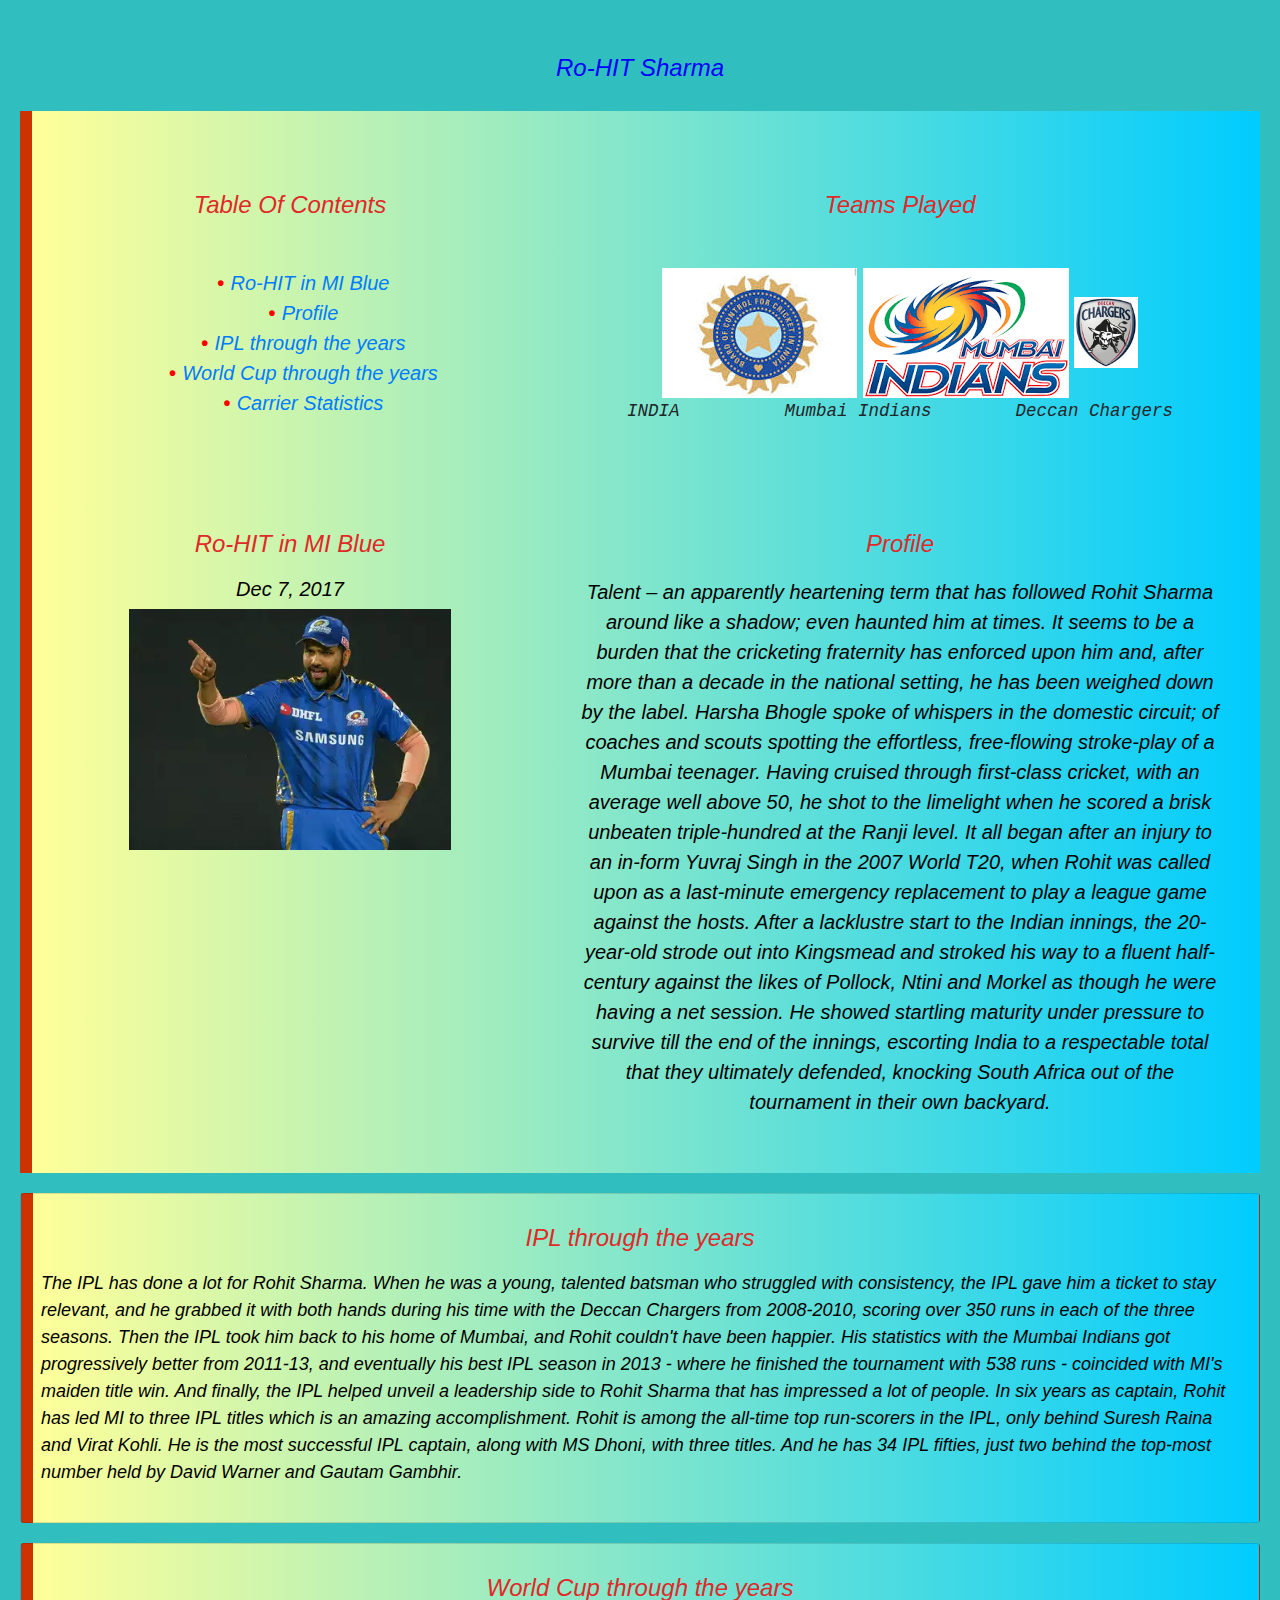
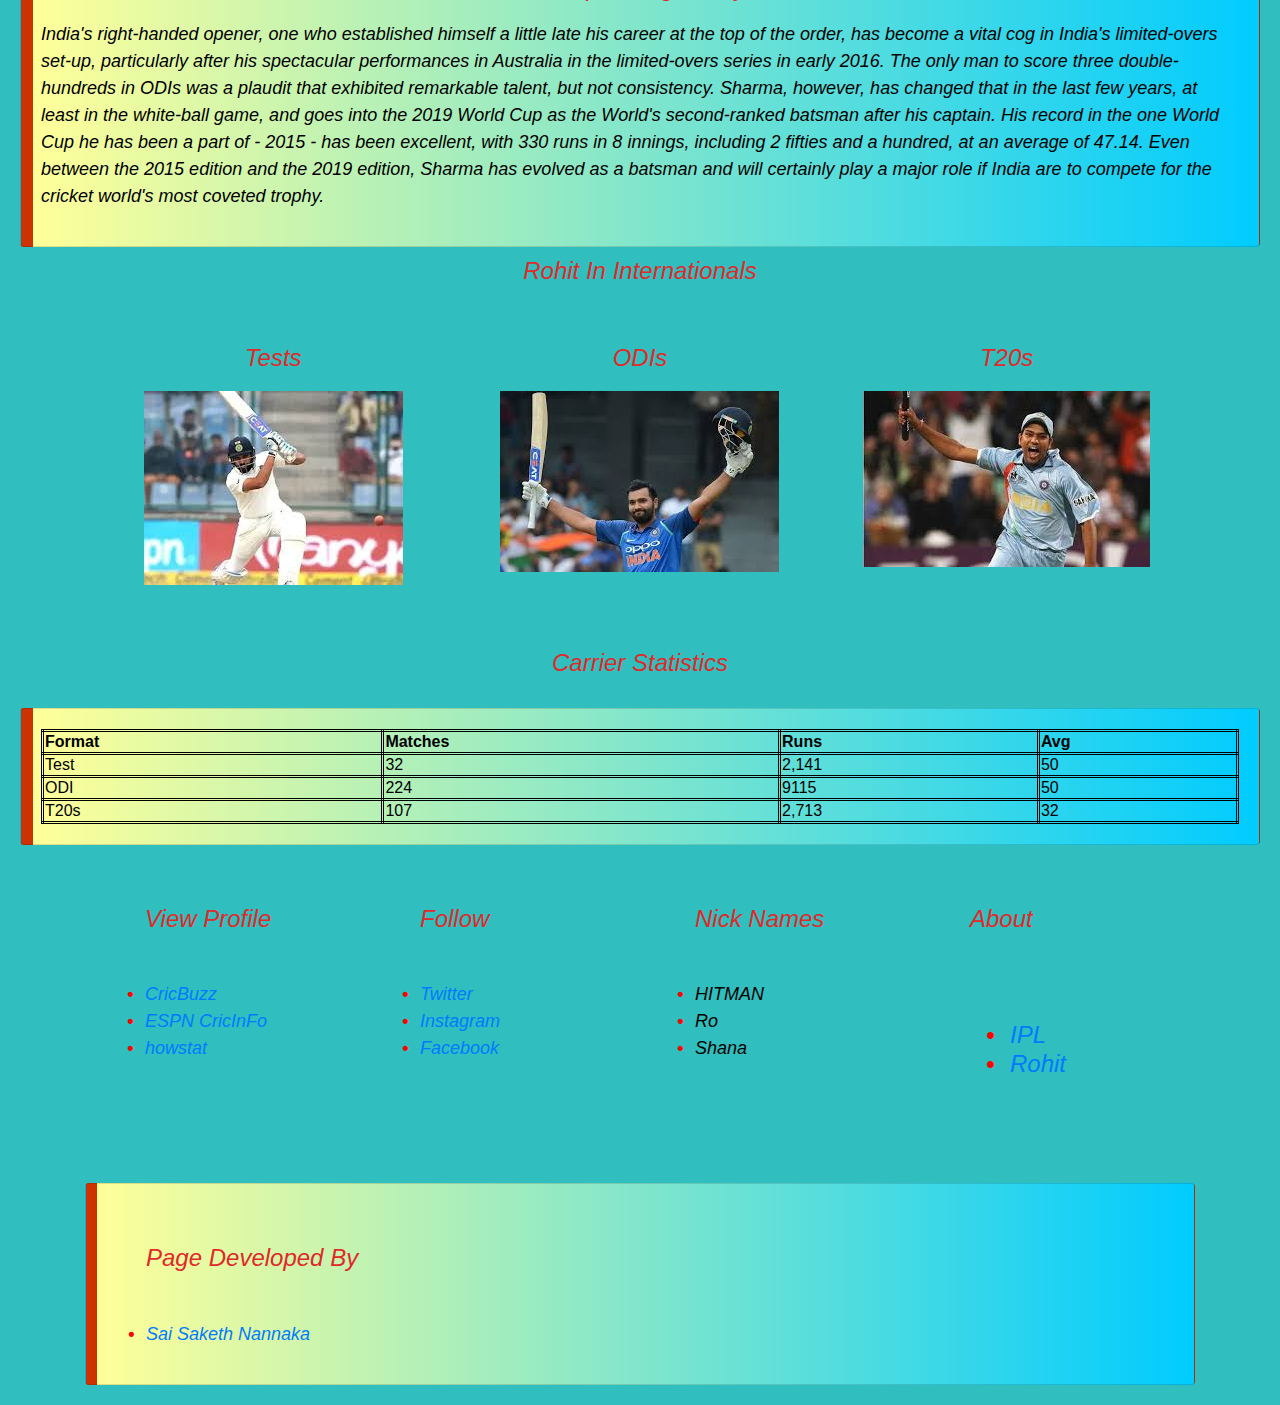
<file: index.html>
<html>
    <head>
        <link rel="stylesheet" href="bootstrap.css">
        <link rel="stylesheet" href="index.css">
        <meta name="viewport" content="width=device-width, initial-scale=1">
        <title>RO-THE ODI Master</title>
    </head>
    <body>
        <header>
            <h1>Ro-HIT Sharma<h1>
        </header>
        <div class="grid">
            <div class="grid-item">

        <h3>Table Of Contents</h3>

        <ul>
            <li><a href ="#Ro-HIT in MI Blue">Ro-HIT in MI Blue</a></li>
            <li><a href ="#Profile ">Profile </a></li>
            <li><a href ="#IPL through the years">IPL through the years</a></li>
            <li><a href ="#World Cup through the years">World Cup through the years</a></li>
            <li><a href ="#Carrier Statistics">Carrier Statistics</a></li>
        </ul>
        </div>
            <div class="grid-item">
                <h3>Teams Played </h3>
                <img src = BCCI.jpeg>
                <img src = MI.png>
                <img src = DC.jpeg width="10%">
                <pre class="tab">INDIA          Mumbai Indians        Deccan Chargers</pre>


            </div>

        </div>
        <div class="grid">
            <div class="grid-item">
                <h2 id = "Ro-HIT in MI Blue ">Ro-HIT in MI Blue  </h2>
                <h5>Dec 7, 2017</h5>
                <img src = pic.webp width = 70%>
            </div>
                        
            <div class="grid-item">
                <h2 id = "Profile ">Profile </h2>
            <p>
                Talent – an apparently heartening term that has followed Rohit Sharma around like a shadow; even haunted him at times. It seems to be a burden that the cricketing fraternity has enforced upon him and, after more than a decade in the national setting, he has been weighed down by the label.

Harsha Bhogle spoke of whispers in the domestic circuit; of coaches and scouts spotting the effortless, free-flowing stroke-play of a Mumbai teenager. Having cruised through first-class cricket, with an average well above 50, he shot to the limelight when he scored a brisk unbeaten triple-hundred at the Ranji level.

It all began after an injury to an in-form Yuvraj Singh in the 2007 World T20, when Rohit was called upon as a last-minute emergency replacement to play a league game against the hosts. After a lacklustre start to the Indian innings, the 20-year-old strode out into Kingsmead and stroked his way to a fluent half-century against the likes of Pollock, Ntini and Morkel as though he were having a net session. He showed startling maturity under pressure to survive till the end of the innings, escorting India to a respectable total that they ultimately defended, knocking South Africa out of the tournament in their own backyard.
            </p>
            </div>
        
        </div>
        <div class="card">
            <h2 id = "IPL through the years">IPL through the years</h2>
          
        
        <p>The IPL has done a lot for Rohit Sharma. When he was a young, talented batsman who struggled with consistency, the IPL gave him a ticket to stay relevant, and he grabbed it with both hands during his time with the Deccan Chargers from 2008-2010, scoring over 350 runs in each of the three seasons. Then the IPL took him back to his home of Mumbai, and Rohit couldn't have been happier. His statistics with the Mumbai Indians got progressively better from 2011-13, and eventually his best IPL season in 2013 - where he finished the tournament with 538 runs - coincided with MI's maiden title win.
        
        And finally, the IPL helped unveil a leadership side to Rohit Sharma that has impressed a lot of people. In six years as captain, Rohit has led MI to three IPL titles which is an amazing accomplishment. Rohit is among the all-time top run-scorers in the IPL, only behind Suresh Raina and Virat Kohli. He is the most successful IPL captain, along with MS Dhoni, with three titles. And he has 34 IPL fifties, just two behind the top-most number held by David Warner and Gautam Gambhir.
        </p>
        </div>

        <div class="card">
            <h2 id = "World Cup through the years">World Cup through the years</h2>

        <p>India's right-handed opener, one who established himself a little late his career at the top of the order, has become a vital cog in India's limited-overs set-up, particularly after his spectacular performances in Australia in the limited-overs series in early 2016. The only man to score three double-hundreds in ODIs was a plaudit that exhibited remarkable talent, but not consistency. Sharma, however, has changed that in the last few years, at least in the white-ball game, and goes into the 2019 World Cup as the World's second-ranked batsman after his captain. His record in the one World Cup he has been a part of - 2015 - has been excellent, with 330 runs in 8 innings, including 2 fifties and a hundred, at an average of 47.14. Even between the 2015 edition and the 2019 edition, Sharma has evolved as a batsman and will certainly play a major role if India are to compete for the cricket world's most coveted trophy.
        </p>
        </div>
        <h2 id = "Rohit In Internationals">Rohit In Internationals<h2>
        <div class="container">
            <div class="row">
              <div class="col-sm-4">
                <h2>Tests</h2>
                <img src =Tests.jpeg >
                <p></p>
               
              </div>
              <div class="col-sm-4">
                <h2>ODIs</h2>
                <img src = ODI.jpeg >

                <p></p>

              </div>
              <div class="col-sm-4">
                <h2>T20s</h2>        
                <img src = T20s.jpeg>
                <p></p>

              </div>
            </div>
          </div>
        
        <h2 id ="Carrier Statistics">Carrier Statistics</h2>
        <div class="card">
            <table style="width:100%">
                <tr>
                    <th>Format</th>
                    <th>Matches</th>
                    <th>Runs</th>
                    <th>Avg</th>
                </tr>
                <tr>
                    <td>Test</td>
                    <td>32</td>
                    <td>2,141</td>
                    <td>50</td>
                </tr>
                <tr>
                    <td>ODI</td>
                    <td>224</td>
                    <td>9115</td>
                    <td>50</td>
                </tr>
                <tr>
                    <td>T20s</td>
                    <td>107</td>
                    <td>2,713</td>
                    <td>32</td>
                </tr>
                </table>
        </div>
        <div class="container">
        <div class="row">
            <div class="col-sm-3">
            <h3>View Profile</h3>
                <ul>
                    <li><a href = 1.html>CricBuzz </a></li>
                    <li><a href = ESPN.html>ESPN CricInFo </a></li>
                    <li><a href="howstat.html">howstat</a></li>
                </ul>
            </div>
            <div class="col-sm-3">
            <h3>Follow</h3>
            <ul>
                <li><a href = https://twitter.com/ImRo45?ref_src=twsrc%5Egoogle%7Ctwcamp%5Eserp%7Ctwgr%5Eauthor>Twitter </a></li>
                <li><a href = https://www.instagram.com/rohitsharma45/?hl=en>Instagram</a></li>
                <li><a href="https://www.facebook.com/RohitSharmaOfficialPage/">Facebook</a></li>
            </ul>
            </div>
            <div class="col-sm-3">
            <h3>Nick Names</h3>
                <ul>
                    <li>HITMAN</li>
                    <li>Ro</li>
                    <li>Shana</li>

                </ul>
            </div>
            <div class="col-sm-3">
                <h3>About<h3>
                    <ul>
                    <li><a href ="IPL.html"  >IPL</a></li>
                    <li><a href ="Rohit.html">Rohit</a></li>
                    

                    </ul>
                </div>
        </div>
        
                <div class="card">
                <h3>Page Developed By</h3>
                <ul  text-align: left>  
                    <li><a href ="MSIT-JOURNEY.html" >Sai Saketh Nannaka </a></li>
                   
                </ul>
                </div>
                
            
    </body>
</html>
</file>
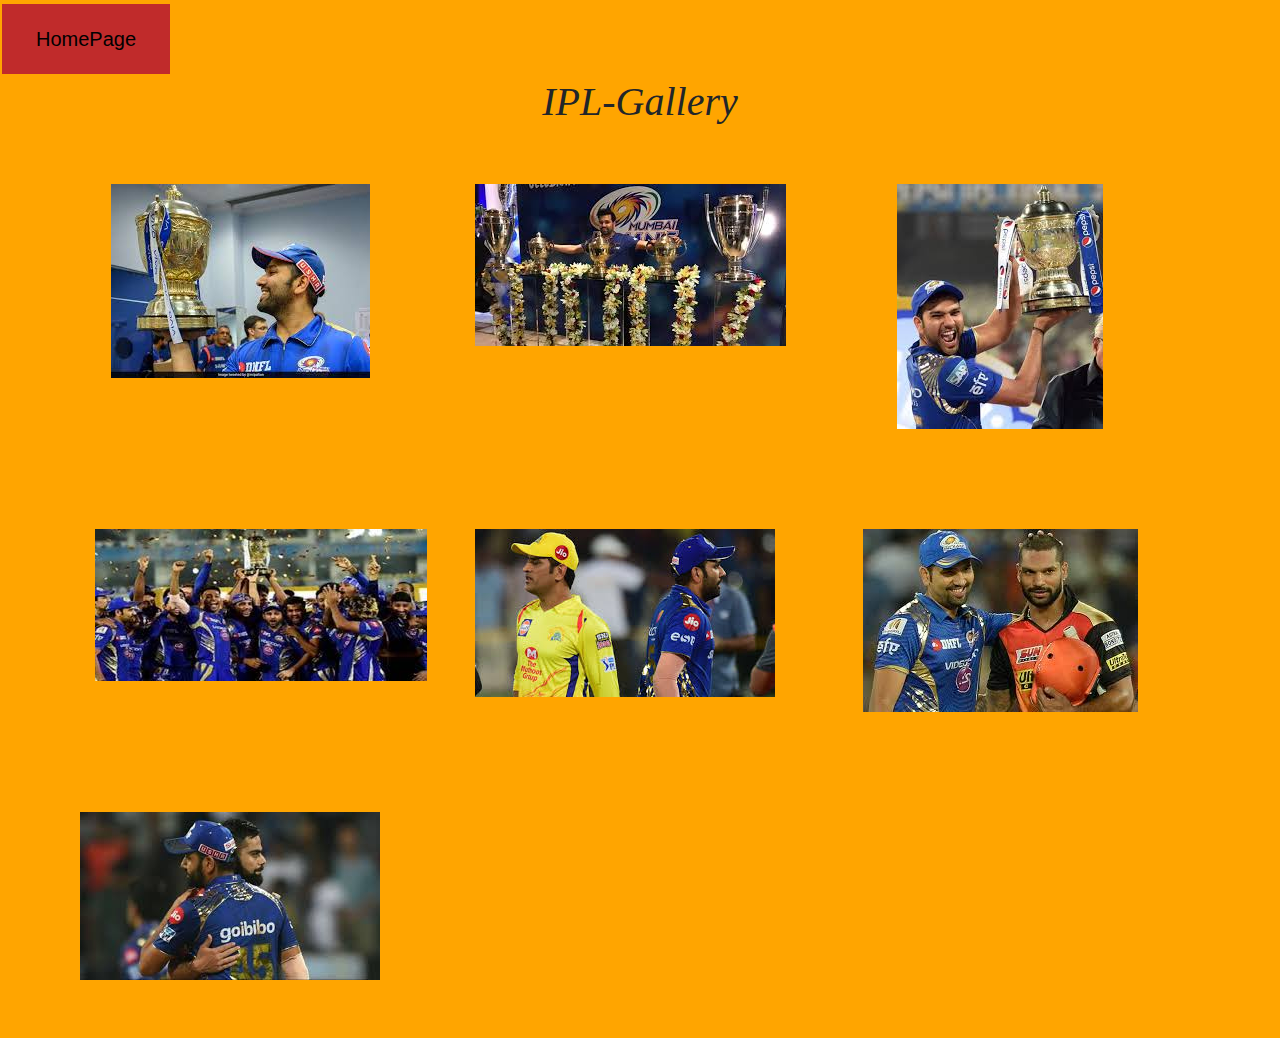
<file: IPL.html>
<html>
    <head>
        <link rel="stylesheet" href="bootstrap.css">


        <title>
            IPL-Gallery
        </title>
        <style>
                    h1{
                        text-align: center;
                        text-decoration: royalblue;
                        font: outline;
                        font-style: oblique;
                        font-feature-settings: "akhn";
                        font-family: Cambria, Cochin, Georgia, Times, 'Times New Roman', serif;
                        text-emphasis-color:red;
                    }
                    img {
                         page-break-after: auto;
                         padding: 50px;
                         padding-left: 10px;

                        }
                    body{
                        background-position-x: center;
                        background-attachment: fixed;
                        background-color: orange;

                    }
                    .button {
        background-color: rgb(192, 43, 43);
        border: red;
        color: black;
        padding: 20px 34px;
        text-align: center;
        display: inline-block;
        font-size: 20px;
        margin: 4px 2px;
        cursor: pointer;
    }
        </style>

    </head>
    <body>
  <a href="index.html" class="button">HomePage</a>

        <h1>IPL-Gallery<h1>
            <div class="container">
                <div class="row">
                    <div class="col-sm-4">
        
                        <img src = "R1.jpeg">
                    </div>
                    <div class="col-sm-4">
                        <img src = "R2.jpeg">

                    </div>
                        
                    <div class="col-sm-4">
                        <img src = "R3.jpeg">

                    </div>
                </div>
                <div class="row">

                    <div class="col-sm-4">
                <img src = "R4.jpeg">

                    </div>
                        
                    <div class="col-sm-4">
                <img src = "R5.jpeg">

                    </div>

                    <div class="col-sm-4">
                <img src = "R6.jpeg">
                </div>
                <img src = "R7.jpeg">

    </body>

</html>
</file>
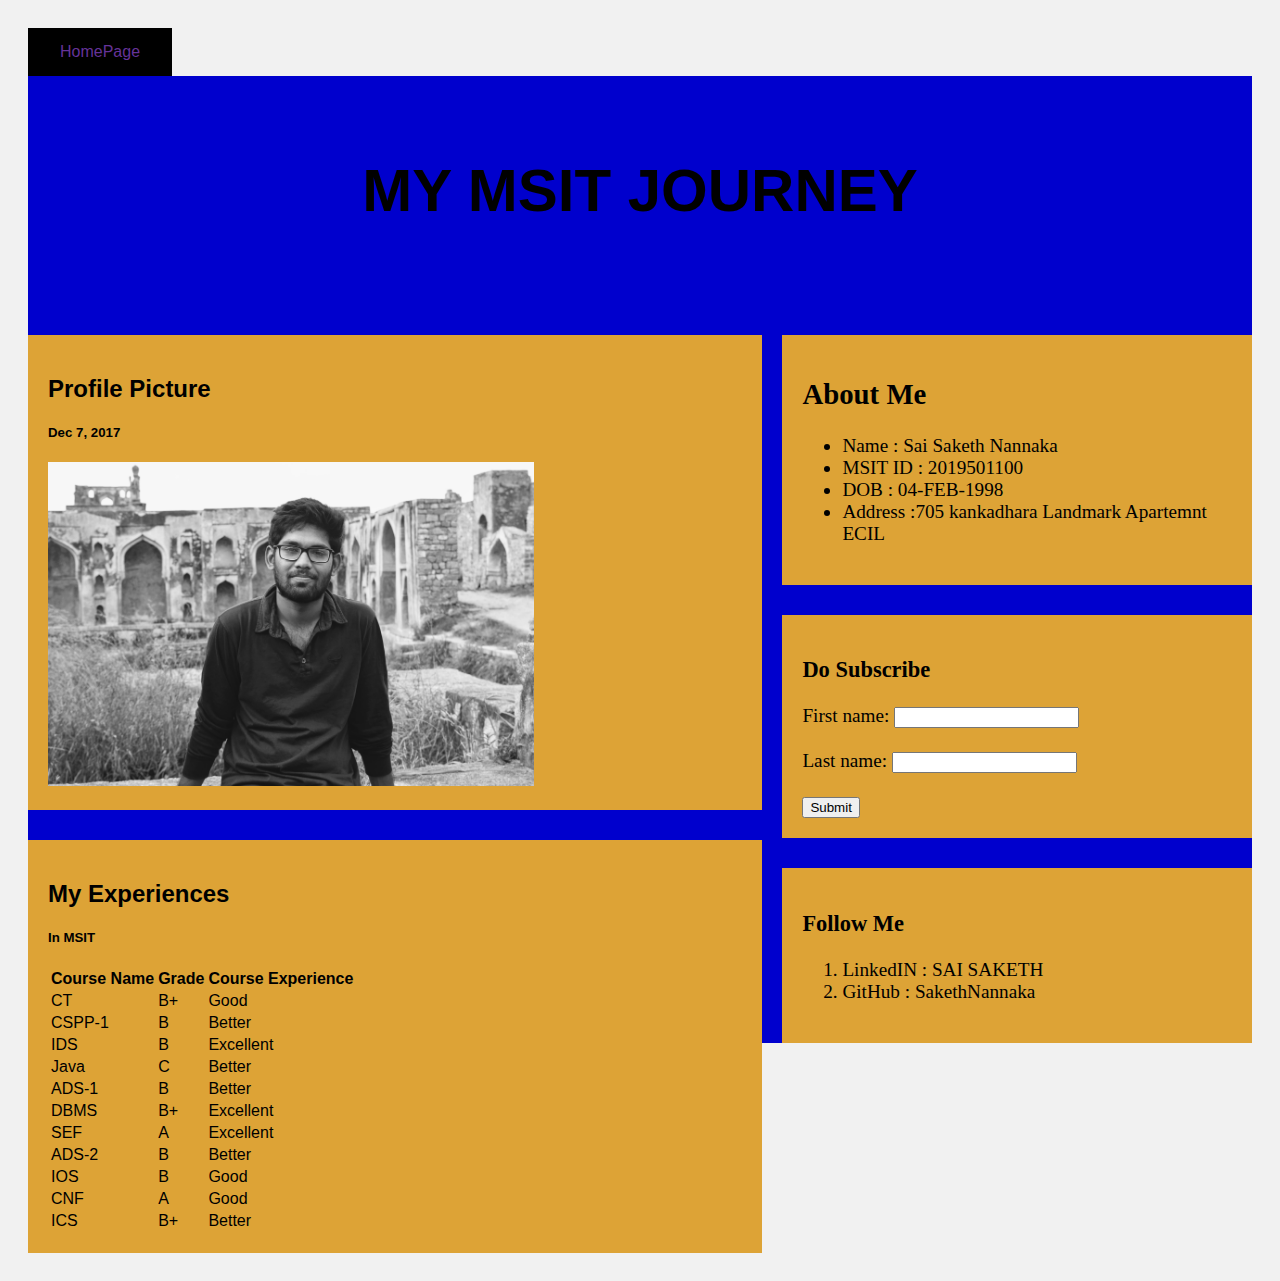
<file: MSIT-JOURNEY.html>
<!DOCTYPE html>
<html>
<head>
    <title>MSIT-JOURNEY</title>
<meta name="viewport" content="width=device-width, initial-scale=1">
<style>
* {
  box-sizing: border-box;
}


/* Add a gray background color with some padding */
body {
  font-family: Arial;
  padding: 20px;
  background: #f1f1f1;
}

/* Header/Blog Title */
.header {
  padding: 30px;
  font-size: 40px;
  text-align: center;
  background:#0000cd;
}

/* Create two unequal columns that floats next to each other */
/* Left column */
.leftcolumn {   
  float: left;
  width: 60%;
  background:#0000cd;

}

/* Right column */
.rightcolumn {
  float: left;
  width: 40%;
  padding-left: 20px;
  background:#0000cd;

  font-size: larger;
  font-family: Cambria, Cochin, Georgia, Times, 'Times New Roman', serif;
}

/* Fake image
.fakeimg {
  background-color: #aaa;
  width: 100%;
  padding: 20px;
} */

/* Add a card effect for articles */
.card {
   background-color:rgb(221, 163, 54)	;
   padding: 20px;
   margin-top:30px;
}

/* Clear floats after the columns */
.row:after {
  content: "";
  display: table;
  clear: both;
  background:#0000cd;

}

/* Footer */
.footer {
  padding: 20px;
  text-align: center;
  background: #ddd;
  margin-top: 20px;
  background:#0000cd;

}

/* Responsive layout - when the screen is less than 800px wide, make the two columns stack on top of each other instead of next to each other */
@media screen and (max-width: 800px) {
  .leftcolumn, .rightcolumn {   
    width: 100%;
    padding: 0;
  }
}
.button {
    background-color: #000000;
    border:red;
    color: rebeccapurple;
    padding: 15px 32px;
    text-align: center;
    text-decoration: none;
    display: inline-block;
    font-size: 16px;
  }
  
</style>
</head>
<body>
  <a href="index.html" class="button">HomePage</a>

<div class="header">
  <h2>MY MSIT JOURNEY</h2>
</div>
<div class="row">
  <div class="leftcolumn">
    <div class="card">
      <h2>Profile Picture </h2>
      <h5>Dec 7, 2017</h5>
      <img src = Me.JPG width="70%" height="100%">

    </div>
    <div class="card">
      <h2>My Experiences</h2>
      <h5>In MSIT</h5>
      <table>
        <tr>
            <th>Course Name </th>
            <th>Grade</th>
            <th>Course Experience</th>
        </tr>
        <tr>
            <td>CT</td>
            <td>B+</td>
            <td>Good</td>
        </tr>
        <tr>
            <td>CSPP-1</td>
            <td>B</td>
            <td>Better</td>
        </tr>
        <tr>
            <td>IDS</td>
            <td>B</td>
            <td>Excellent</td>
        </tr>
        <tr>
            <td>Java</td>
            <td>C</td>
            <td>Better</td>
        </tr>
        <tr>
            <td>ADS-1</td>
            <td>B</td>
            <td>Better</td>
        </tr>
        <tr>
            <td>DBMS</td>
            <td>B+</td>
            <td>Excellent</td>
        </tr>
        <tr>
            <td>SEF</td>
            <td>A</td>
            <td>Excellent</td>
        </tr>
        <tr>
            <td>ADS-2</td>
            <td>B</td>
            <td>Better</td>
        </tr>
        <tr>
            <td>IOS</td>
            <td>B</td>
            <td>Good</td>
        </tr>
        <tr>
            <td>CNF</td>
            <td>A</td>
            <td>Good</td>
        </tr>
        <tr>
            <td>ICS</td>
            <td>B+</td>
            <td>Better</td>
        </tr>
    </table>
    </div>
  </div>
  <div class="rightcolumn">
    <div class="card">
      <h2>About Me</h2>
      <ul>
        <li>Name     : Sai Saketh Nannaka </li>
        <li>MSIT ID  : 2019501100</li>
        <li>DOB      : 04-FEB-1998</li>
        <li>Address  :705 kankadhara Landmark Apartemnt ECIL</li>
      </ul>
    </div>
    <div class="card">
      <h3>Do Subscribe</h3>
      <form action="/action_page.php">
        <label for="fname">First name:</label>
        <input type="text" id="fname" name="fname"><br><br>
        <label for="lname">Last name:</label>
        <input type="text" id="lname" name="lname"><br><br>
        <input type="submit" value="Submit">
      </form>
    </div>
    <div class="card">
      <h3>Follow Me</h3>
      <ol>
          <li>LinkedIN : SAI SAKETH</li>
          <li>GitHub   : SakethNannaka</li>

      </ol>
    </div>
  </div>
</div>
<!-- <div class="card"></div>
<div class="card"></div>
<div class="card"></div>
<div class="card"></div>
<div class="card"></div>
<div class="card"></div>
<div class="card"></div> -->


<!-- <div class="footer">
  <h2>Footer</h2>
</div> -->

</body>
</html>
</file>
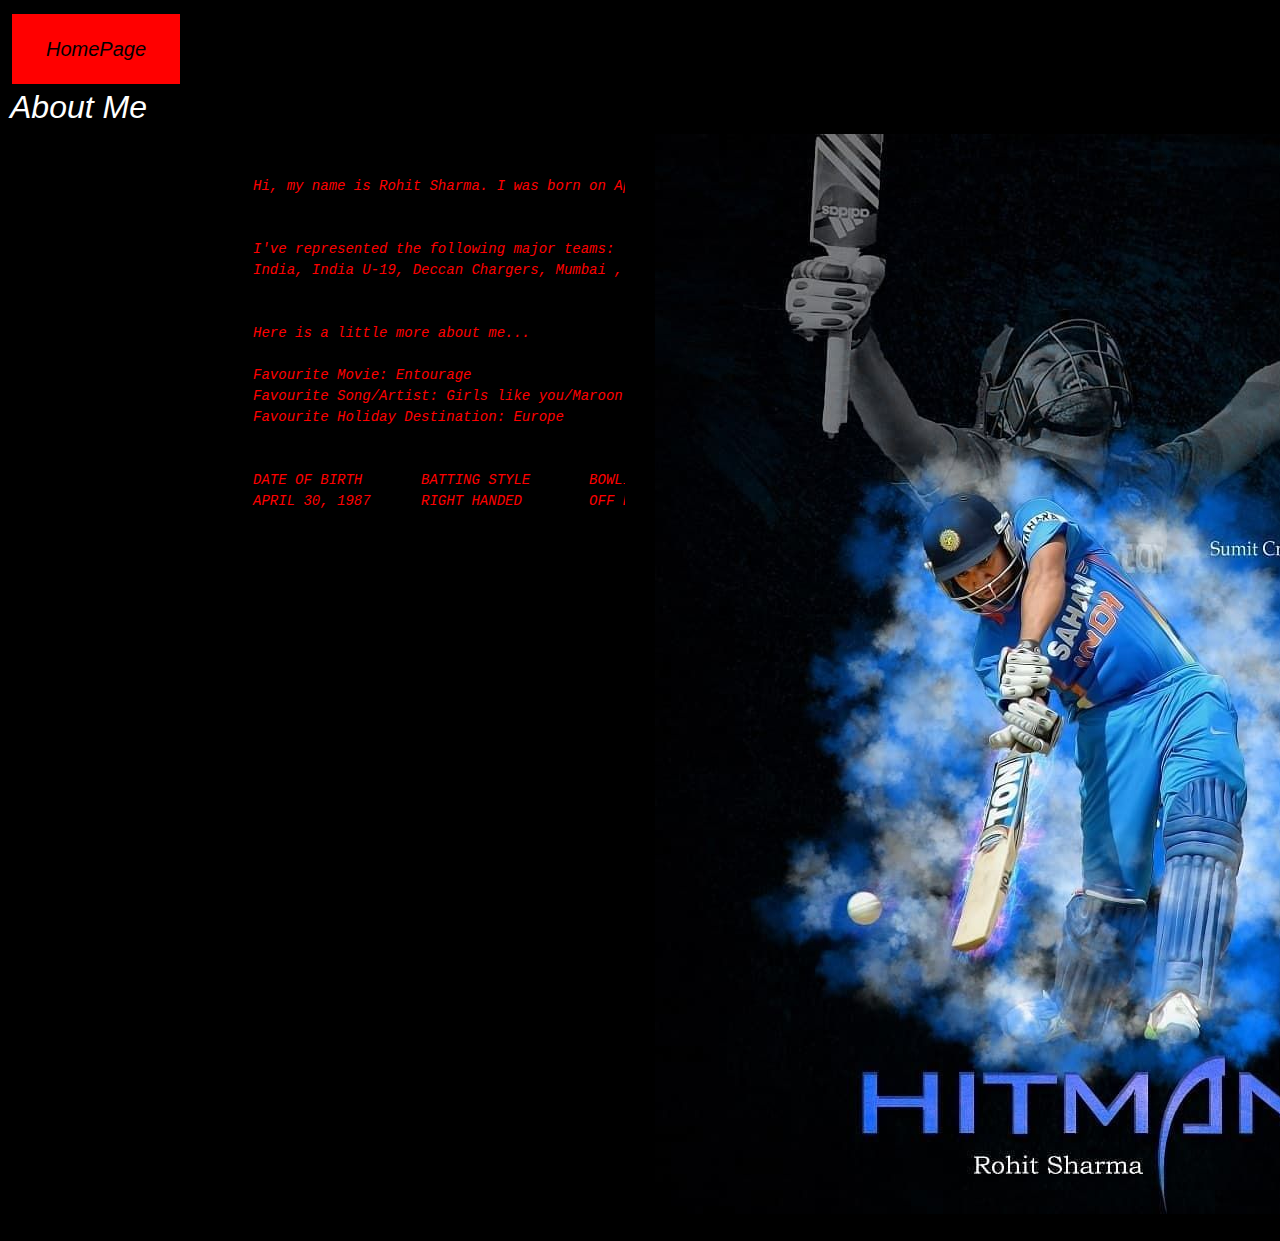
<file: Rohit.html>
<!DOCTYPE html>
<html>
    <head>
        <link rel="stylesheet" href="bootstrap.css">
        
        <title>Description</title>
    </head>
    <style>
    body {
        font-family: Arial;
        color: white;
        padding: 10px;
        background: black;
        font-style: oblique;
    }
    .button {
        background-color:red;
        border: red;
        color: black;
        padding: 20px 34px;
        text-align: center;
        display: inline-block;
        font-size: 20px;
        margin: 4px 2px;
        cursor: pointer;
    }
    pre{
        text-decoration-color:red ;
        color: red;
    }
    </style>
    <body>
  <a href="index.html" class="button">HomePage</a>

        
                <h2>About Me</h2>
                <div class="container">
                    <div class="row">
                      <div class="col-sm-6">
                          
                <pre class="tab">


                    Hi, my name is Rohit Sharma. I was born on April 30, 1987, in Nagpur. My cricketing journey began in Mumbai. I became a part of the MI Family in 2011.
                    
                    
                    I've represented the following major teams:
                    India, India U-19, Deccan Chargers, Mumbai , Mumbai Indians
                    
                    
                    Here is a little more about me...
                    
                    Favourite Movie: Entourage
                    Favourite Song/Artist: Girls like you/Maroon 5
                    Favourite Holiday Destination: Europe

                                                       
                    DATE OF BIRTH       BATTING STYLE       BOWLING STYLE
                    APRIL 30, 1987      RIGHT HANDED        OFF BREAK

                    
                                        
                    </pre>
                    </div>
                    <div class="col-sm-6">

                    <img src = bg_ro.jpeg>


            </div>
        </div>
        <div class = "col-md-8">
            <p>
            </p>
        </div>
    </body>
</html>
</file>
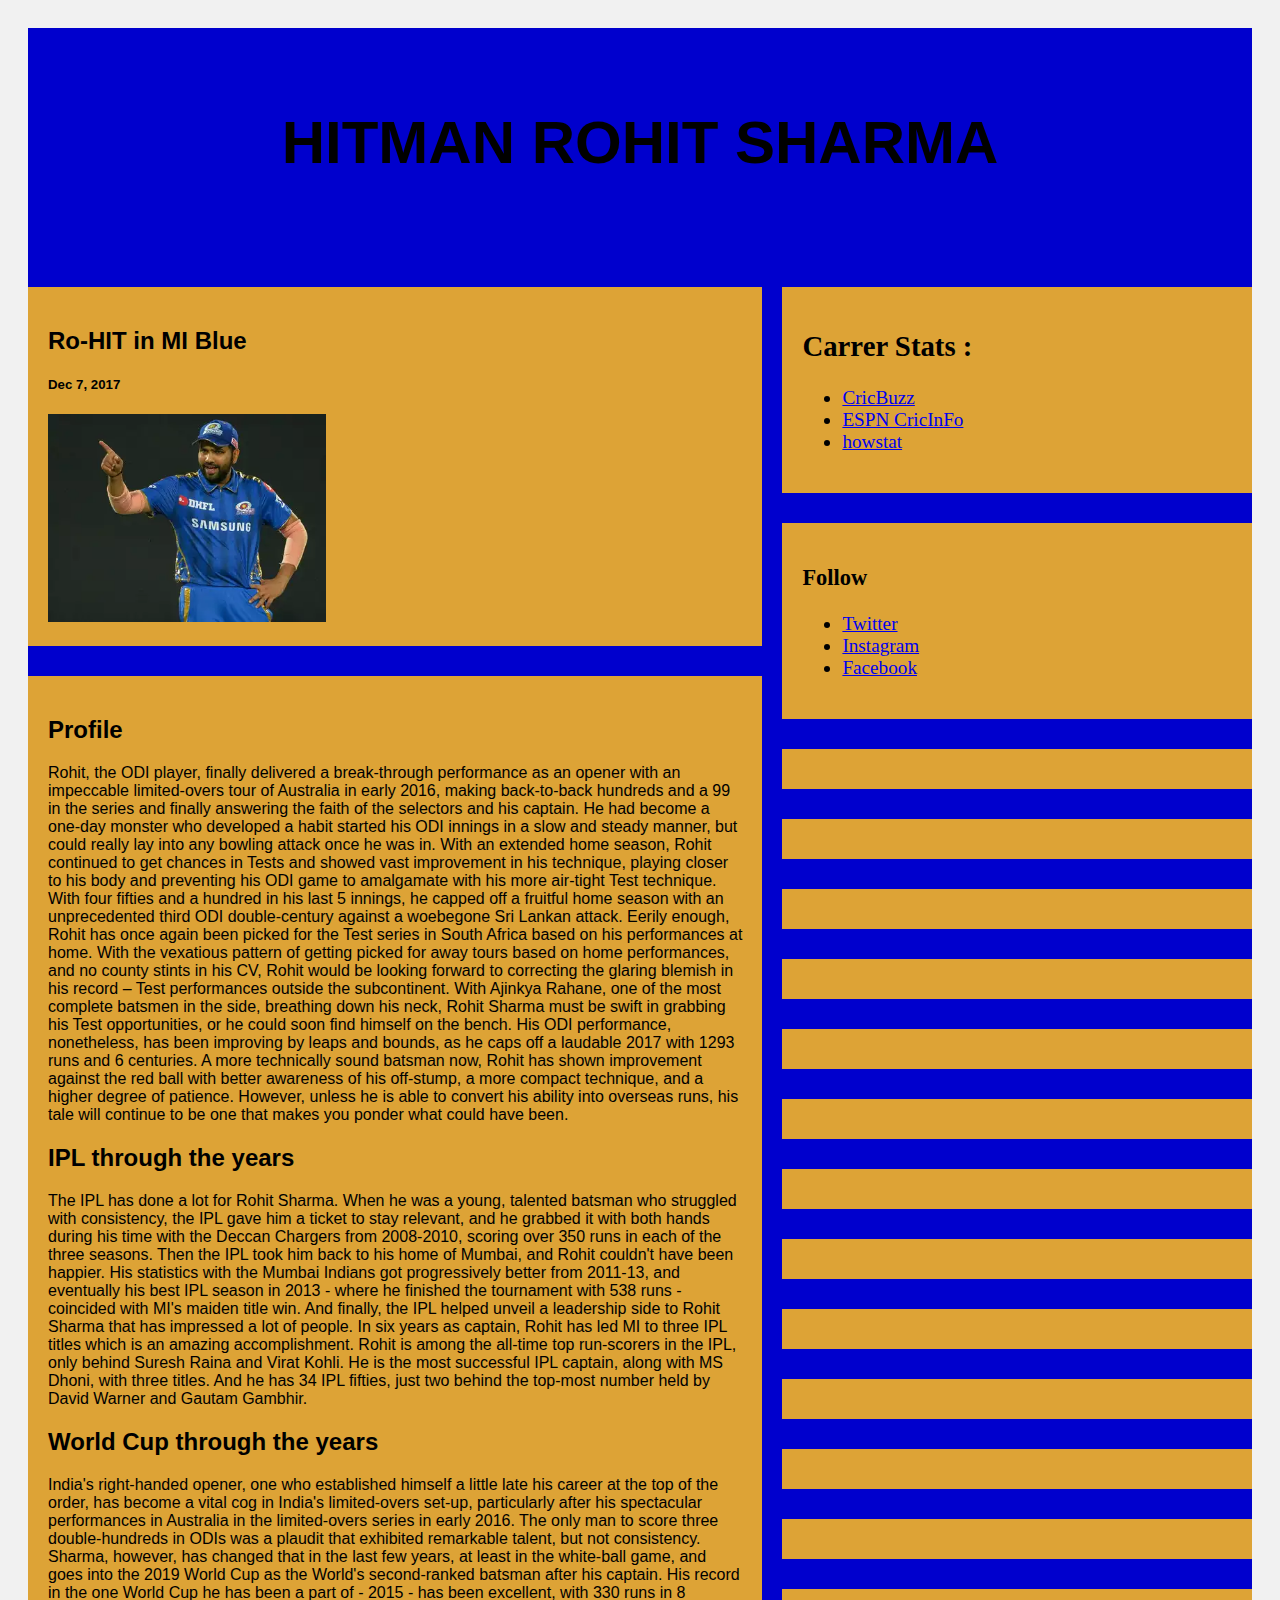
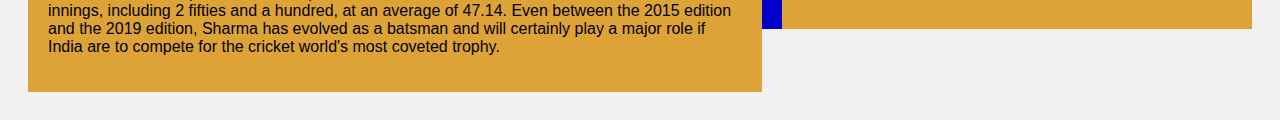
<file: RohitSharma.html>
<!DOCTYPE html>
<html>
<head>
  <link rel="stylesheet" href="Link1.css">
    <title>ODI-LEGEND</title>
<meta name="viewport" content="width=device-width, initial-scale=1">
</head>
<body>

<div class="header">
  <h2>HITMAN ROHIT SHARMA</h2>
</div>

<div class="row">
  <div class="leftcolumn">
    <div class="card">
      <h2>Ro-HIT in MI Blue  </h2>
      <h5>Dec 7, 2017</h5>
      <img src = pic.webp width = 40%>

    </div>
    <div class="card">
      <h2>Profile </h2>
      <p>Rohit, the ODI player, finally delivered a break-through performance as an opener with an impeccable limited-overs tour of Australia in early 2016, making back-to-back hundreds and a 99 in the series and finally answering the faith of the selectors and his captain. He had become a one-day monster who developed a habit started his ODI innings in a slow and steady manner, but could really lay into any bowling attack once he was in. With an extended home season, Rohit continued to get chances in Tests and showed vast improvement in his technique, playing closer to his body and preventing his ODI game to amalgamate with his more air-tight Test technique. With four fifties and a hundred in his last 5 innings, he capped off a fruitful home season with an unprecedented third ODI double-century against a woebegone Sri Lankan attack.

        Eerily enough, Rohit has once again been picked for the Test series in South Africa based on his performances at home. With the vexatious pattern of getting picked for away tours based on home performances, and no county stints in his CV, Rohit would be looking forward to correcting the glaring blemish in his record – Test performances outside the subcontinent.
        
        With Ajinkya Rahane, one of the most complete batsmen in the side, breathing down his neck, Rohit Sharma must be swift in grabbing his Test opportunities, or he could soon find himself on the bench. His ODI performance, nonetheless, has been improving by leaps and bounds, as he caps off a laudable 2017 with 1293 runs and 6 centuries. A more technically sound batsman now, Rohit has shown improvement against the red ball with better awareness of his off-stump, a more compact technique, and a higher degree of patience. However, unless he is able to convert his ability into overseas runs, his tale will continue to be one that makes you ponder what could have been.
        
        <h2>IPL through the years</h2>
          
        
        The IPL has done a lot for Rohit Sharma. When he was a young, talented batsman who struggled with consistency, the IPL gave him a ticket to stay relevant, and he grabbed it with both hands during his time with the Deccan Chargers from 2008-2010, scoring over 350 runs in each of the three seasons. Then the IPL took him back to his home of Mumbai, and Rohit couldn't have been happier. His statistics with the Mumbai Indians got progressively better from 2011-13, and eventually his best IPL season in 2013 - where he finished the tournament with 538 runs - coincided with MI's maiden title win.
        
        And finally, the IPL helped unveil a leadership side to Rohit Sharma that has impressed a lot of people. In six years as captain, Rohit has led MI to three IPL titles which is an amazing accomplishment. Rohit is among the all-time top run-scorers in the IPL, only behind Suresh Raina and Virat Kohli. He is the most successful IPL captain, along with MS Dhoni, with three titles. And he has 34 IPL fifties, just two behind the top-most number held by David Warner and Gautam Gambhir.
        
        <h2>World Cup through the years</h2>

        India's right-handed opener, one who established himself a little late his career at the top of the order, has become a vital cog in India's limited-overs set-up, particularly after his spectacular performances in Australia in the limited-overs series in early 2016. The only man to score three double-hundreds in ODIs was a plaudit that exhibited remarkable talent, but not consistency. Sharma, however, has changed that in the last few years, at least in the white-ball game, and goes into the 2019 World Cup as the World's second-ranked batsman after his captain. His record in the one World Cup he has been a part of - 2015 - has been excellent, with 330 runs in 8 innings, including 2 fifties and a hundred, at an average of 47.14. Even between the 2015 edition and the 2019 edition, Sharma has evolved as a batsman and will certainly play a major role if India are to compete for the cricket world's most coveted trophy.
        </p>
      
    </div>
  </div>
  <div class="rightcolumn">
    <div class="card">
      <h2>Carrer Stats :</h2>
      <ul>
          <li><a href = 1.html>CricBuzz </a></li>
        <li><a href = ESPN.html>ESPN CricInFo </a></li>
        <li><a href="howstat.html">howstat</a></li>
      </ul>
    </div>
    <div class="card">
      <h3>Follow</h3>
      <ul>
          <li><a href = https://twitter.com/ImRo45?ref_src=twsrc%5Egoogle%7Ctwcamp%5Eserp%7Ctwgr%5Eauthor>Twitter </a></li>
          <li><a href = https://www.instagram.com/rohitsharma45/?hl=en>Instagram</a></li>
          <li><a href="https://www.facebook.com/RohitSharmaOfficialPage/">Facebook</a></li>
      </ul>
    </div>
      <div class="card">
      </div>
      <div class="card">
      </div>
      <div class="card">
      </div>
      <div class="card">
      </div>
      <div class="card">
      </div>
      <div class="card">
      </div><div class="card">
      </div><div class="card">
      </div><div class="card">
      </div><div class="card">
      </div><div class="card">
      </div><div class="card">
      </div><div class="card">
     
  </div>
</div>

<!-- <div class="footer">
  <h2>Footer</h2>
</div> -->

</body>
</html>
</file>
<file: index.css>
h1{
    color:blue;
    text-align: center;
    font-family: 'Segoe UI', Tahoma, Geneva, Verdana, sans-serif;
    font-size: x-large;
    padding: 4px;
    font-style: oblique;
}
h2{
    color:rgb(224, 41, 41);
    text-align: center;
    font-family: 'Segoe UI', Tahoma, Geneva, Verdana, sans-serif;
    font-size: x-large;
    padding: 10px;
    font-style: oblique;

}
h3{
  color:rgb(224, 41, 41);
  /* text-align: center; */
  font-family: 'Segoe UI', Tahoma, Geneva, Verdana, sans-serif;
  font-size: x-large;
  padding: 10px;
  font-style: oblique;

}
/* Add a gray background color with some padding */
body {
  font-family: Arial;
  padding: 20px;
  background:rgb(48, 190, 190);
  font-style: oblique;
  margin-top:30px;
  color:black;
}

/* Header/Blog Title */
.header {
  padding: 30px;
  font-size: 40px;
  text-align: center;
  background:#0000cd;
}
.card {
  background-color:rgb(221, 163, 54)	;
  padding: 20px;
  margin-top:30px;
  font-size: large;
  font-stretch: ultra-expanded;
}

.grid {
  background: linear-gradient(to left, #00ccff 0%, #ffff99 99%,  #cc3300 25%);
  display: grid;
  padding: 20px;
  grid-column-gap: 20px;
  grid-row-gap: 10px;
  grid-template-columns: 500px auto;  
}

.grid1 {
  background: linear-gradient(to left, #00ccff 0%, #ffff99 99%,  #cc3300 25%);
  display: grid;
  padding: 20px;
  grid-column-gap: 20px;
  grid-row-gap: 10px;
  grid-template-columns:1000 px;  
}
.grid-item {
  font-size: 20px;
  padding: 20px;
  text-align: center;
}
.row {
  font-size: 18px;
  padding: 20px;
}

.col {
  font-size: 18px;
  padding: 20px;
}

.card {
  background: linear-gradient(to left, #00ccff 0%, #ffff99 99%,  #cc3300 25%);
  padding: 20px;
  margin-top: 20px;
}
h3{
   padding: 40px;
}
table{
  row-gap: 20px;
  column-gap: 20px;
  border-style: solid;
  padding: 10px;
} 
td , th{
  border-style: double;

}
ul {
  list-style: none; /* Remove default bullets */
}

ul li::before {
  content: "\2022";  /* Add content: \2022 is the CSS Code/unicode for a bullet */
  color: red; /* Change the color */
  font-weight: bold; /* If you want it to be bold */
  display: inline-block; /* Needed to add space between the bullet and the text */
  width: 1em; /* Also needed for space (tweak if needed) */
  margin-left: -1em; /* Also needed for space (tweak if needed) */
}



/* Responsive layout - when the screen is less than 800px wide, make the two columns stack on top of each other instead of next to each other */
@media screen and (max-width: 800px) {
  .grid, .grid-item,.card ,.row,.col,.header,.body {   
    width: 100%;
    padding: 0;
  }
}
</file>
<file: Link1.css>
* {
    box-sizing: border-box;
  }
  
  /* Add a gray background color with some padding */
  body {
    font-family: Arial;
    padding: 20px;
    background: #f1f1f1;
  }
  
  /* Header/Blog Title */
  .header {
    padding: 30px;
    font-size: 40px;
    text-align: center;
    background:#0000cd;
  }
  
  /* Create two unequal columns that floats next to each other */
  /* Left column */
  .leftcolumn {   
    float: left;
    width: 60%;
    background:#0000cd;
  
  }
  
  /* Right column */
  .rightcolumn {
    float: left;
    width: 40%;
    padding-left: 20px;
    background:#0000cd;
  
    font-size: larger;
    font-family: Cambria, Cochin, Georgia, Times, 'Times New Roman', serif;
  }
  
  /* Fake image
  .fakeimg {
    background-color: #aaa;
    width: 100%;
    padding: 20px;
  } */
  
  /* Add a card effect for articles */
  .card {
     background-color:rgb(221, 163, 54)	;
     padding: 20px;
     margin-top:30px;
  }
  
  /* Clear floats after the columns */
  .row:after {
    content: "";
    display: table;
    clear: both;
    background:#0000cd;
  
  }
  
  /* Footer */
  .footer {
    padding: 20px;
    text-align: center;
    background: #ddd;
    margin-top: 20px;
    background:#0000cd;
  
  }
  
  /* Responsive layout - when the screen is less than 800px wide, make the two columns stack on top of each other instead of next to each other */
  @media screen and (max-width: 800px) {
    .leftcolumn, .rightcolumn {   
      width: 100%;
      padding: 0;
    }
  }
</file>
